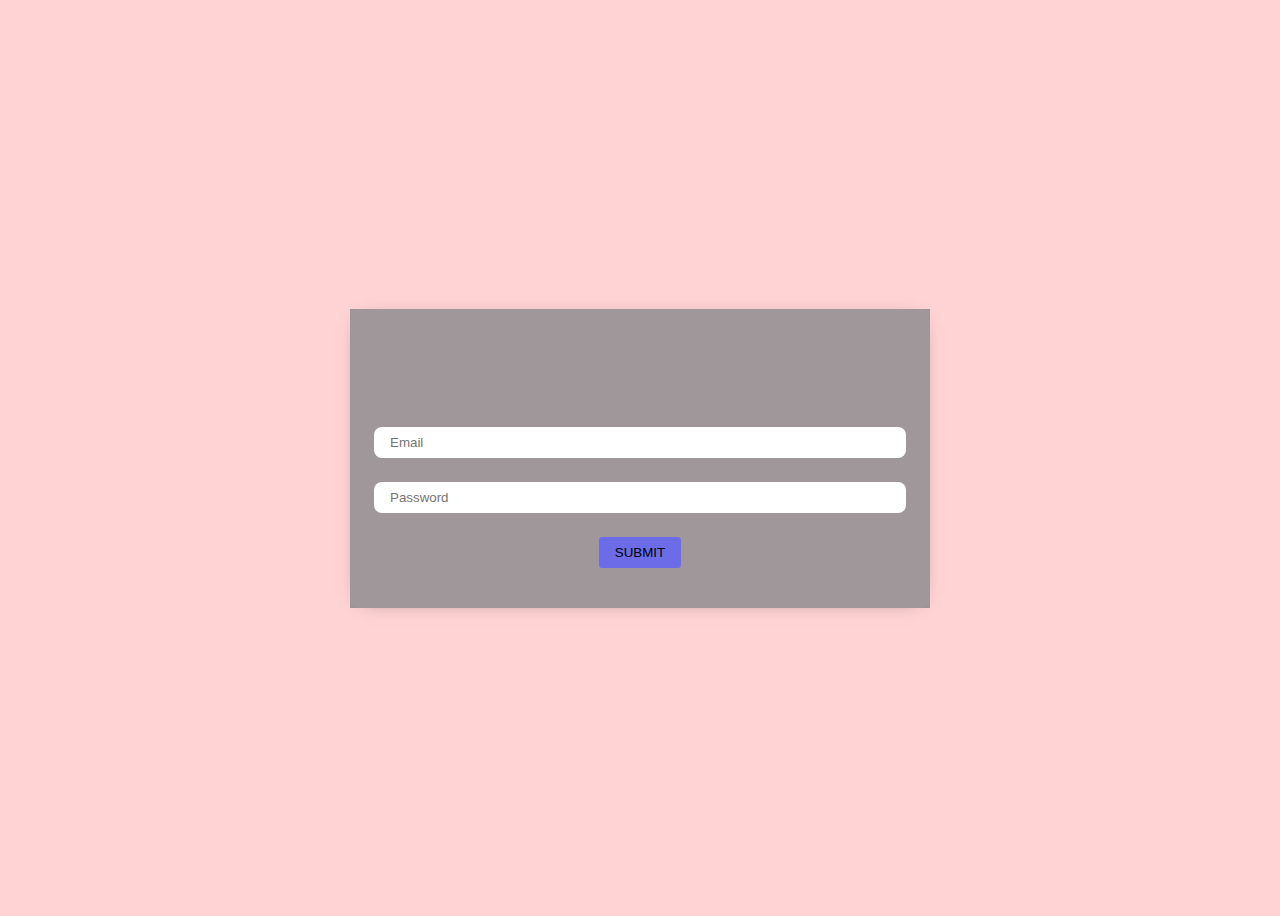
<file: index.html>
<!DOCTYPE html>
<html lang="en">

<head>
  <meta charset="UTF-8">
  <meta http-equiv="X-UA-Compatible" content="IE=edge">
  <meta name="viewport" content="width=device-width, initial-scale=1.0">
  <title>Login</title>
  <link rel="stylesheet" href="./style.css">
</head>

<body>

  <div class="login">
    <div class="mask" style="background-color: rgba(128, 131, 134, 0.753)">
<div id="form">
        <br><br><br>
        <input type="text" id="email" placeholder="Email" />
        <input type="text" id="password" placeholder="Password" />

        <div class="button">

          <button class="btn btn-primary" onclick="login()" role="button">SUBMIT</button>
        </div>
        </div>
    </div>
  </div>

  <script src="./login.js"></script>
  
</body>

</html>
</file>
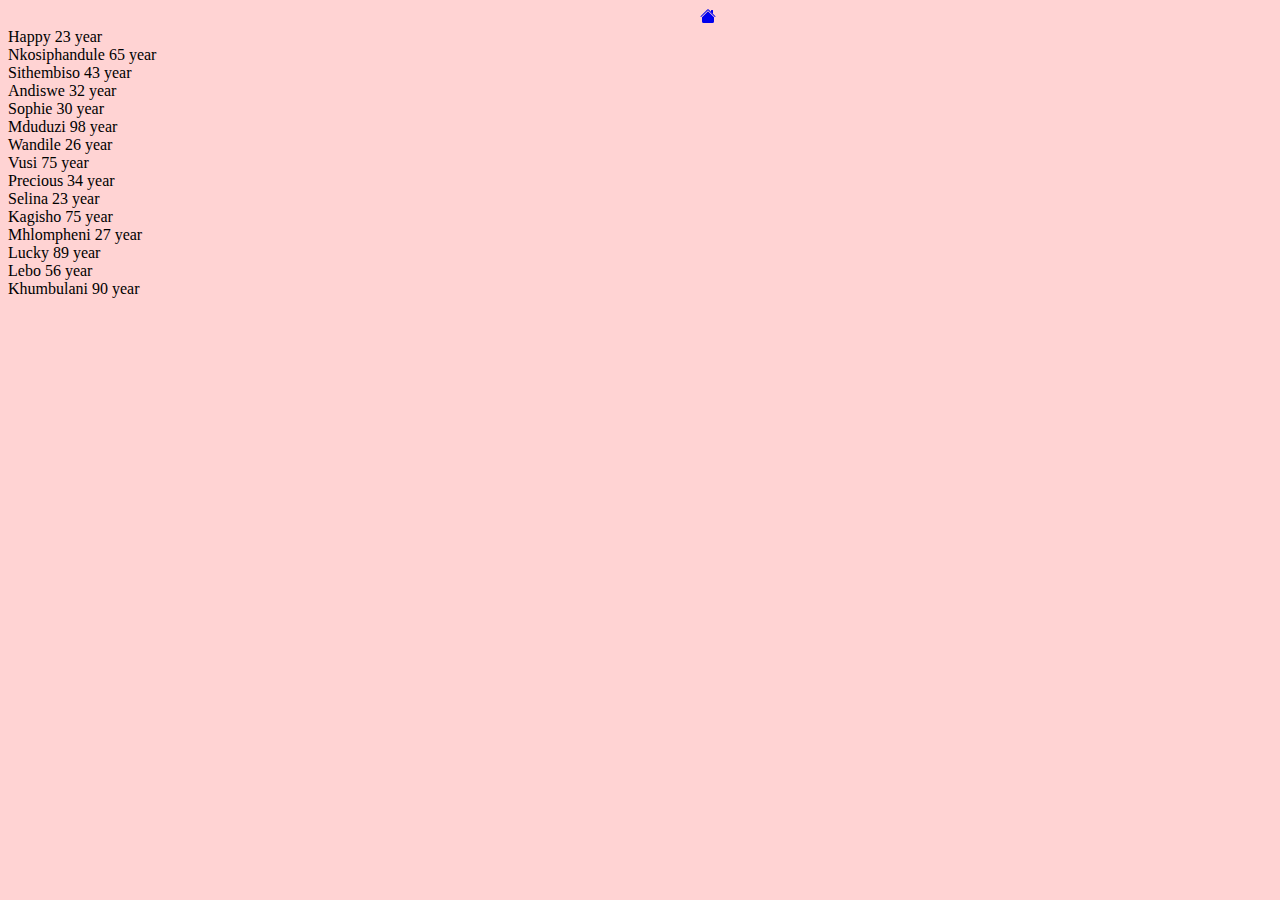
<file: home.html>
<!doctype html>
<html lang="en">

<head>
    <!-- Required meta tags -->
    <meta charset="utf-8">
    <meta name="viewport" content="width=device-width, initial-scale=1">

    <!-- Bootstrap CSS -->
    <link href="https://cdn.jsdelivr.net/npm/bootstrap@5.0.2/dist/css/bootstrap.min.css" rel="stylesheet"
        integrity="sha384-EVSTQN3/azprG1Anm3QDgpJLIm9Nao0Yz1ztcQTwFspd3yD65VohhpuuCOmLASjC" crossorigin="anonymous">
    <title>Home</title>
    <link rel="stylesheet" href="./style.css">
</head>

<body>

    <div class="d-flex justify-content-center">
        <nav class="navbar navbar-dark bg-dark">
            <div class="container-fluid">
                <a class="navbar-brand" href="#">
                    <svg xmlns="http://www.w3.org/2000/svg" width="1400px" height="16" fill="currentColor"
                        class="bi bi-house-fill" viewBox="0 0 16 16">
                        <path fill-rule="evenodd"
                            d="m8 3.293 6 6V13.5a1.5 1.5 0 0 1-1.5 1.5h-9A1.5 1.5 0 0 1 2 13.5V9.293l6-6zm5-.793V6l-2-2V2.5a.5.5 0 0 1 .5-.5h1a.5.5 0 0 1 .5.5z" />
                        <path fill-rule="evenodd"
                            d="M7.293 1.5a1 1 0 0 1 1.414 0l6.647 6.646a.5.5 0 0 1-.708.708L8 2.207 1.354 8.854a.5.5 0 1 1-.708-.708L7.293 1.5z" />
                    </svg>
                </a>
            </div>
        </nav>
    </div>

    <div id="display"></div>

    <script src="./home.js"></script>

    <!-- Option 1: Bootstrap Bundle with Popper -->
    <script src="https://cdn.jsdelivr.net/npm/bootstrap@5.0.2/dist/js/bootstrap.bundle.min.js"
        integrity="sha384-MrcW6ZMFYlzcLA8Nl+NtUVF0sA7MsXsP1UyJoMp4YLEuNSfAP+JcXn/tWtIaxVXM"
        crossorigin="anonymous"></script>

</body>

</html>
</file>
<file: style.css>
body {
    background-color: rgb(255, 211, 211);
    background-position: center;
    background-repeat: no-repeat;
    background-size: 4800px;
}
.card:hover {
    box-shadow: azure;
    background-color:rgba(128, 131, 134, 0.753);
    cursor: pointer;
    transition: 2000ms;
}

  .login {
    width: 100%;
    height: 100vh;
    display: flex;
    flex-direction: column;
    justify-content: center;
    align-items: center;
    gap: 3rem;
    border-radius: 10px;
  }
  #form {
    display: flex;
    flex-direction: column;
    justify-content: center;
    align-items: center;
    width: 500px;
    gap: 1.5rem;
    padding: 2.5rem;
    border-radius: 0.5rem;
    -webkit-box-shadow: 0px 2px 20px -14px rgba(0, 0, 0, 0.75);
    -moz-box-shadow: 0px 2px 20px -14px rgba(0, 0, 0, 0.75);
    box-shadow: 0px 2px 20px -14px rgba(0, 0, 0, 0.75);
}
  
#form input {
    width: 100%;
    padding: .5rem 1rem;
    border-radius: .5rem;
    border: solid 1px var(--darkGray);
}
button {
    padding: 0.5rem 1rem;
    border: none;
    border-radius: 0.2rem;
    transition: 500ms;
    background-color: rgba(95, 97, 252, 0.795);
  }
  
  button:hover {
    cursor: pointer;
  }
  
  .primary {
    background-color: var(--lightBlue);
    color: blue;
  }
  .primary:hover {
    background-color: var(--blue);
  }
</file>
